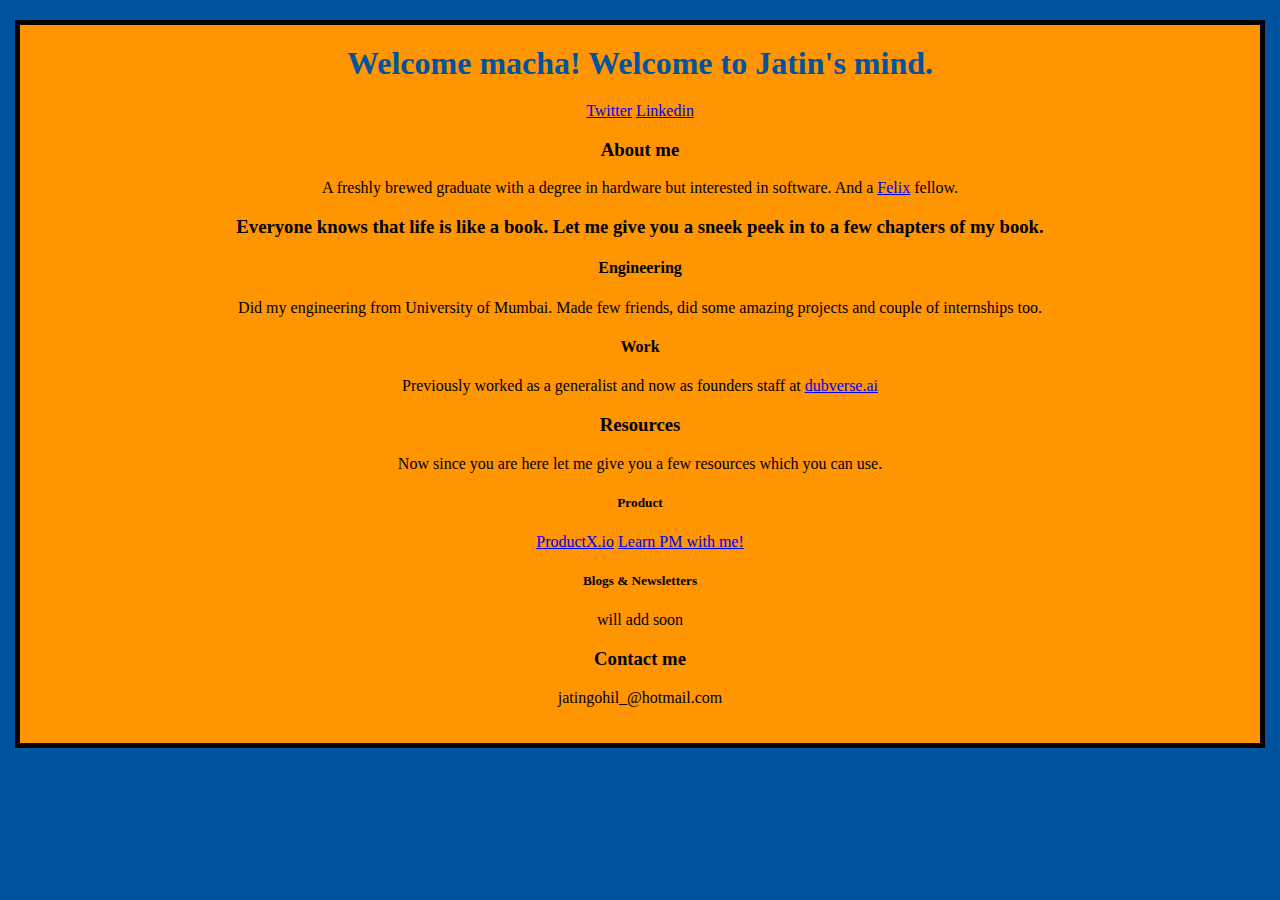
<file: index.html>
<!DOCTYPE html>
<html>
    <head>
        <meta charset="UTF-8">
        <meta name="description" content="A describing jatin">
        <link rel="stylesheet" href="style.css">
        <title>Jatin's Website</title>
    </head>
    <body>
        <section>
            <h1>Welcome macha! Welcome to Jatin's mind.</h1>
            <a href="https://www.twitter.com/_jatingohil_" target="_blank">Twitter</a>
            <a href="https://www.linkedin.com/in/jatin99" target="_blank">Linkedin</a>
            <h3>About me</h3>
            <p>A freshly brewed graduate with a degree in hardware but interested in software. And a <a href="https://www.felixschool.com" target="_blank">Felix</a> fellow.</p>
        </section>
        <section>
            <h3>Everyone knows that life is like a book. Let me give you a sneek peek in to a few chapters of my book.</h3>
            <h4>Engineering</h4>
            <p>Did my engineering from University of Mumbai. Made few friends, did some amazing projects and couple of internships too.</p>
            <h4>Work</h4>
            <p>Previously worked as a generalist and now as founders staff at <a href="https://www.dubverse.ai" target="_blank">dubverse.ai</a></p>
        </section>
        <section>
            <h3>Resources</h3>
            <p>Now since you are here let me give you a few resources which you can use.</p>
            <h5>Product</h5>
            <a href="https://www.productx.io" target="_blank">ProductX.io</a>
            <a href="https://www.learnpmwith.me" target="_blank">Learn PM with me!</a>
            <h5>Blogs & Newsletters</h5>
            <p>will add soon</p>
            <a href="" target="_blank"></a>
        </section>
        <section>
            <h3>Contact me</h3>
            <p>jatingohil_@hotmail.com</p>
        </section>
    </body>
</html>
</file>
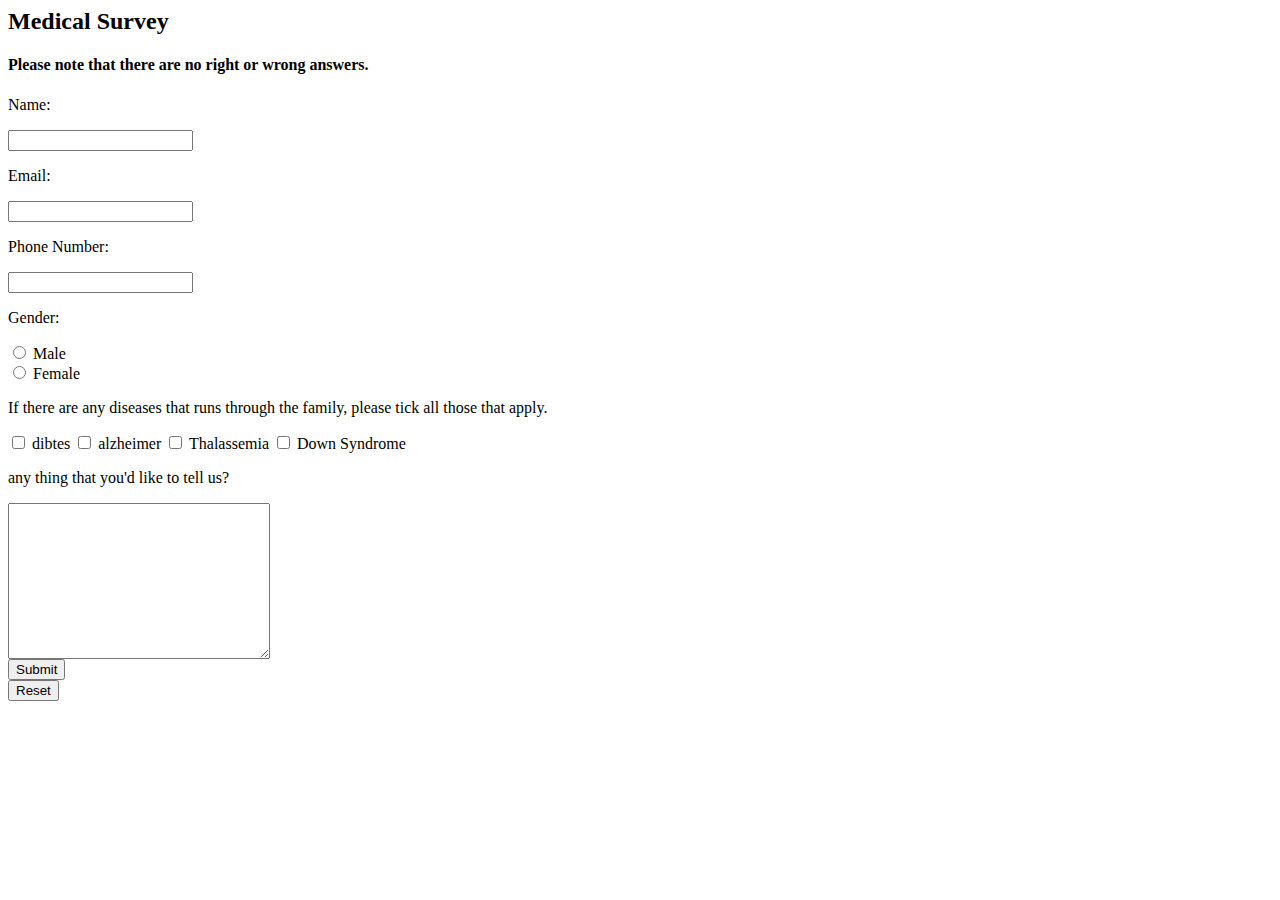
<file: forms.html>
<!DOC html>
<html>
	<head>
		<meta charset="UTF-8">
		<meta name="description" content="medical survey forms">
		<title>Forms</title>
	</head>
	<body>
        <h2>Medical Survey</h2>
        <h4>Please note that there are no right or wrong answers.</h4>
        
        <form action="/my-handling-form-page" method="post">
            <p>Name:</p>
            <input type="text" />
            <p>Email:</p>
            <input type="email" />
            <p>Phone Number:</p>
            <input type="number" />
            <p>Gender:</p>
            <input type="radio" id="male" name="gender" value="male">
            <label for="male">Male</label><br>
            <input type="radio" id="female" name="gender" value="female">
            <label for="female">Female</label><br>
            <p>If there are any diseases that runs through the family, please tick all those that apply.</p>
            <input type="checkbox" id="one" name="one" value="diabetes">
            <label for="two">dibtes</label>
            <input type="checkbox" id="two" name="two" value="alzheimer">
            <label for="two">alzheimer</label>
            <input type="checkbox" id="three" name="three" value="Thalassemia">
            <label for="three">Thalassemia</label>
            <input type="checkbox" id="four" name="four" value="Down Syndrome">
            <label for="four">Down Syndrome</label>
            <p>any thing that you'd like to tell us?</p>
            <textarea rows="10" cols="30">
                
            </textarea>
            <br>
            <div><input type="submit" /></div>
            <div><input type="reset" /></div>
		</form>
    </body>
</html>
</file>
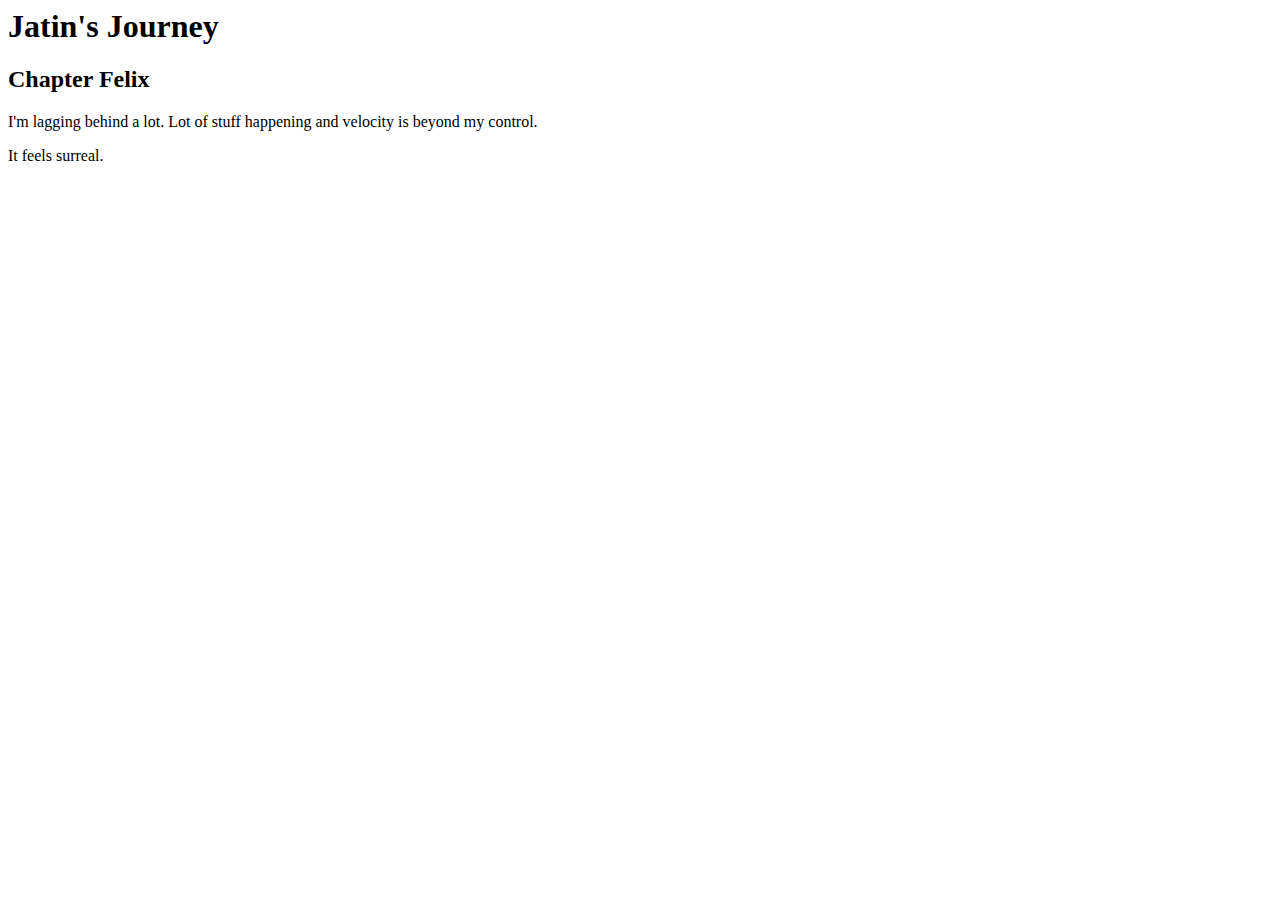
<file: html basics 1.html>
<!DOCS html>

<html>
    <head>
        <meta charset="UTF-8">
        <title>HTML basics 1.0</title>
    </head>
    <body>
        <h1> Jatin's Journey </h1>
        <h2> Chapter Felix </h2>
        <p> I'm lagging behind a lot. Lot of stuff happening and velocity is beyond my control.</p>
        <p>It feels surreal.</p>
    </body>
</html>
</file>
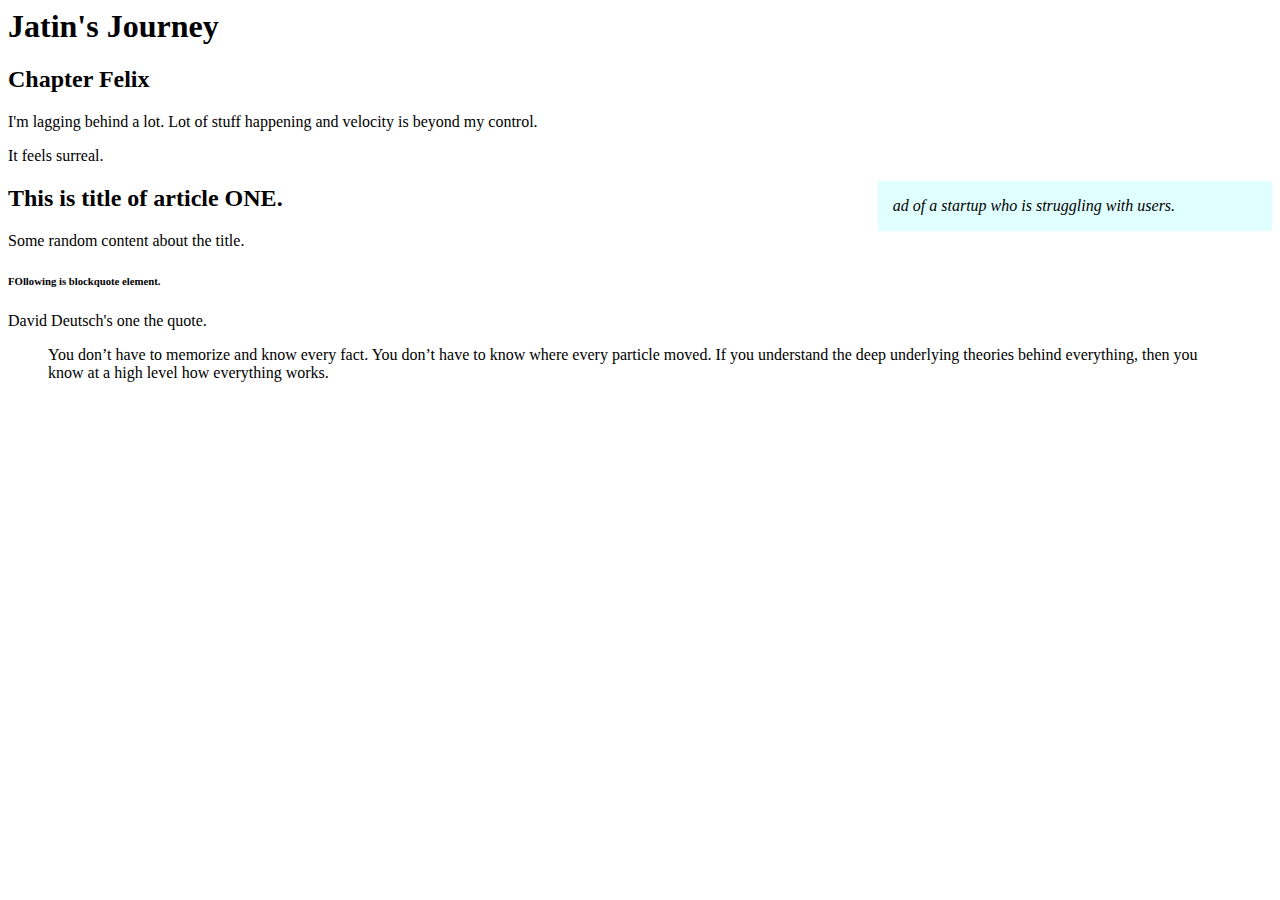
<file: semantic.html>
<!DOCS html>

<html>
    <head>
        <meta charset="UTF-8">
        <meta name="description" content="A describing jatin journey">
        <meta name="keywords" content="Naval, David Deutsch, Jatin">
        <title>HTML basics 1.0</title>
        <style>
            aside {
              width: 30%;
              padding-left: 15px;
              margin-left: 15px;
              float: right;
              font-style: italic;
              background-color: lightcyan;
            }
            </style>
    </head>
    <body>
        <section>
            <h1> Jatin's Journey </h1>
        </section>
        
        <section>
            <h2> Chapter Felix </h2>
            <p> I'm lagging behind a lot. Lot of stuff happening and velocity is beyond my control.</p>
            <p>It feels surreal.</p>
            <aside>
                <p>ad of a startup who is struggling with users.</p>
            </aside>
        </section>

        <article>
            <h2>This is title of article ONE.</h2>
            <p>Some random content about the title.</p>
        </article>

        <h6>FOllowing is blockquote element.</h6>
        <p>David Deutsch's one the quote.</p>
        <blockquote cite="https://nav.al/reach">
            You don’t have to memorize and know every fact. You don’t have to know where every particle moved. If you understand the deep underlying theories behind everything, then you know at a high level how everything works.
        </blockquote>
    </body>
</html>
</file>
<file: style.css>
html {
    background-color: #00539F;
  }

body {
    background: lightskyblue;
    text-align: center;-*
}

h1 {
    margin: 0;
    padding: 20px 0;
    color: #00539F;
}

body {
    width: 1200px;
    margin: 20px auto;
    background-color: #FF9500;
    padding: 0 20px 20px 20px;
    border: 5px solid black;
}
</file>
